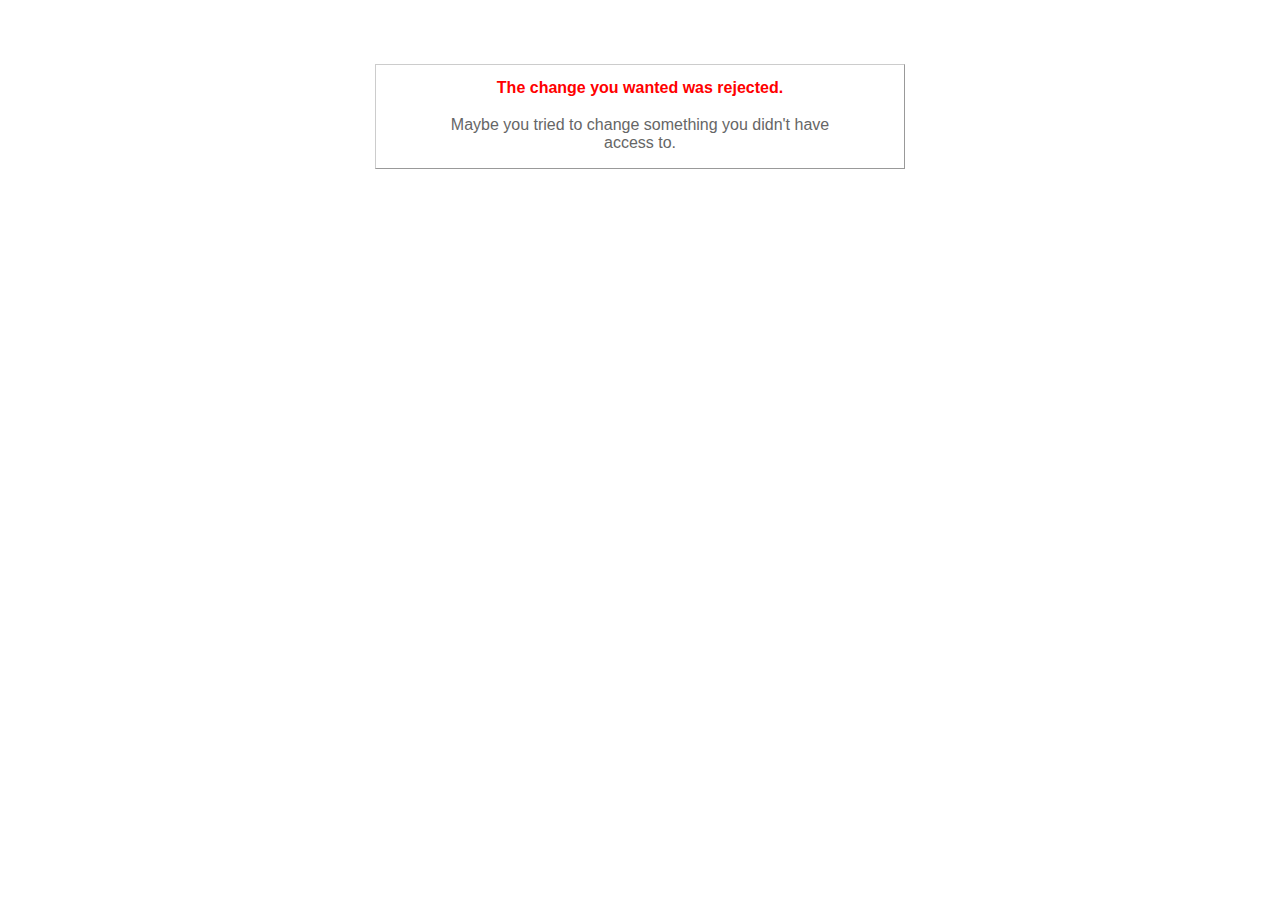
<file: public/422.html>
<!DOCTYPE html>
<html>
<head>
  <title>The change you wanted was rejected (422)</title>
  <style type="text/css">
    body { background-color: #fff; color: #666; text-align: center; font-family: arial, sans-serif; }
    div.dialog {
      width: 25em;
      padding: 0 4em;
      margin: 4em auto 0 auto;
      border: 1px solid #ccc;
      border-right-color: #999;
      border-bottom-color: #999;
    }
    h1 { font-size: 100%; color: #f00; line-height: 1.5em; }
  </style>
</head>

<body>
  <!-- This file lives in public/422.html -->
  <div class="dialog">
    <h1>The change you wanted was rejected.</h1>
    <p>Maybe you tried to change something you didn't have access to.</p>
  </div>
</body>
</html>
</file>
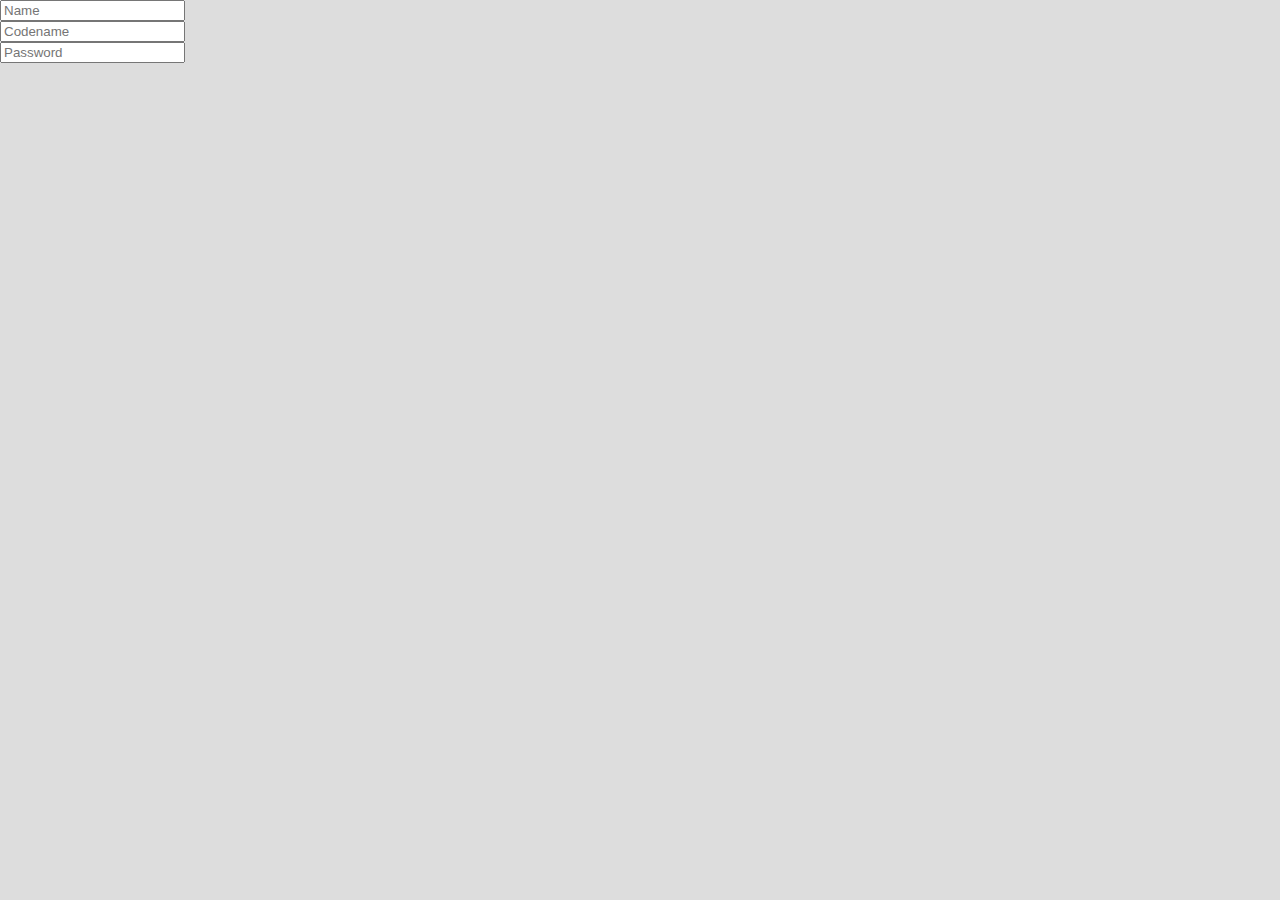
<file: public/signin.html>
<!DOCTYPE HTML>
<html>
<head>
    <title>Spy App</title>
    <script type="text/javascript" charset="utf-8" src="phonegap.js"></script>
    <meta name="keywords" content="Google maps, jQuery, plugin, mobile, iphone, ipad, android, HTML5, Geo search"/>
    <meta name="description" content="Geo search example with jQuery mobile, Google maps and HTML5"/>
    <meta http-equiv="content-language" content="en"/>

    <link rel="schema.DC" href="http://purl.org/dc/elements/1.1/"/>

    
    <link rel="stylesheet" href="jquery.mobile-1.0a4.min.css"/>
    <link rel="stylesheet" href="ui/jquery-ui-1.8.13.css"/>
    <link rel="stylesheet" href="launch48.css"/>
    

    <script type="text/javascript" src="jquery.min.js"></script>
    <script type="text/javascript" src="jquery-ui-1.8.13.min.js"></script>


    <style rel="stylesheet">
        body {
            background: #ddd;
        }

        .ui-body-c a.ui-link {
            color: #008595;
            font-weight: bold;
            text-decoration: none;
        }

        .hidden {
            display: none;
        }

        .visible {
            display: block;
        }

        h2 {
            font-size: 16px;
            overflow: hidden;
            white-space: nowrap;
            display: block;
        }

        .more {
            text-align: center;
        }
    </style>
    <script type="text/javascript" src="jquery.min.js"></script>
    <script type="text/javascript" src="jquery.mobile-1.0a4.min.js"></script>
    <script type="text/javascript" src="ui/jquery.ui.map.js"></script>
    

</head>

<body>
    <div class="container">
        
        <form>
            <fieldset>
                <label class="hidden" for="name">Name</label>
                <input type="text" placeholder="Name" autocomplete="on" class="signin" id=""/>
                <label class="hidden" for="codename">Codename</label>
                <input type="text" placeholder="Codename" autocomplete="on" class="signin" id=""/>
                <label class="hidden" for="password">Password</label>
                <input type="password" placeholder="Password" autocomplete="on" class="signin" id=""/>
        
    </div><!--end container-->
</body>

</html>
</file>
<file: public/launch48.css>
/* SIMLPE CSS RESET */
html, body, div, span, applet, object, iframe,
h1, h2, h3, h4, h5, h6, p, blockquote, pre,
a, abbr, acronym, address, big, cite, code,
del, dfn, em, font, img, ins, kbd, q, s, samp,
small, strike, strong, sub, sup, tt, var,
b, u, i, center,
dl, dt, dd, ol, ul, li,
fieldset, form, label, legend,
table, caption, tbody, tfoot, thead, tr, th, td {
margin: 0;
padding: 0;
border: 0;
outline: 0;
font-size: 100%;
vertical-align: baseline;
background: transparent;
}
body { line-height: 1; }
ol, ul { list-style: none; }
blockquote, q { quotes: none; }
blockquote:before, blockquote:after,
q:before, q:after { content: ''; content: none; }

body{
font-family:'Permanent Marker', arial, serif;
color:#000;
float:left;
position:relative;
width:320px;
height:450px;
padding:0px;
}

#gmap-4{
float:left;
}

.me, .agent {
  left: 295px;
  margin: auto;
  position: absolute;
  top: 160px;
  width: 12px;
  z-index: 29;
}

.agent{
left:
}

.me a{
padding:14px;
display:block;
background:#000;
border-radius:30px;
-moz-border-radius:30px;
}

.agent a{
padding:14px;
display:block;
background:red;
border-radius:30px;
-moz-border-radius:30px;
border: 1px solid #172867;
}

.hidden{
display:none;
}

.popup {
  background: url("images/pow.png") no-repeat scroll -3pt -15pt transparent;
  font-family: 'Permanent Marker',arial,serif;
  left: 0pt;
  position: absolute;
  top: 80px;
  z-index: 30;
}

#miss{
  background: url("images/miss.png") no-repeat scroll 50px 70px transparent;
  font-family: 'Permanent Marker',arial,serif;
  left: 0pt;
  position: absolute;
  top: 80px;
  z-index: 30;
}

.popup h2{
  font-size:30pt;
  height:400px;
  line-height:210pt;
  text-align:center;
  width:300px;
  margin-left:20px;
}

#miss h2{
  font-size:30pt;
  height:400px;
  line-height:210pt;
  text-align:center;
  width:300px;
  margin-left:0px;
}

#close{
  position:absolute;
  top:176px;
  right:97px;
}

#closemiss{
  position:absolute;
  top:206px;
  left:170px;
  
}

.weapon-select form .guns radio{
float:left;
}

.weapon-select .guns #radio2{
  background:url("images/grenade.png") no-repeat scroll 0 0;
}

#icon{
  text-indent:-3000px;
  float:left;
}

#login{
visibility:visible;
width:320px;
height:480px;
margin:0;
padding:0;
font-family: 'Permanent Marker',arial,serif;
background:url("images/signin-bg.jpg") no-repeat scroll 0 0;
position:relative;
}

#login form{
  float:left;
  margin:230px 8px 0;
}

#login form label{
  display:none;
}

#login form input{
background:#fff;
border:5px #000 solid;
padding:8px 10px;
width:274px;
font-size:22px;
font-family: 'Permanent Marker',arial,serif;
}

#login_button{
background:#ff0000;
color:#fff;
font-size:24px;
border:3px solid #000;
padding:8px 15px;
float:left;
margin-top:10px;
}
</file>
